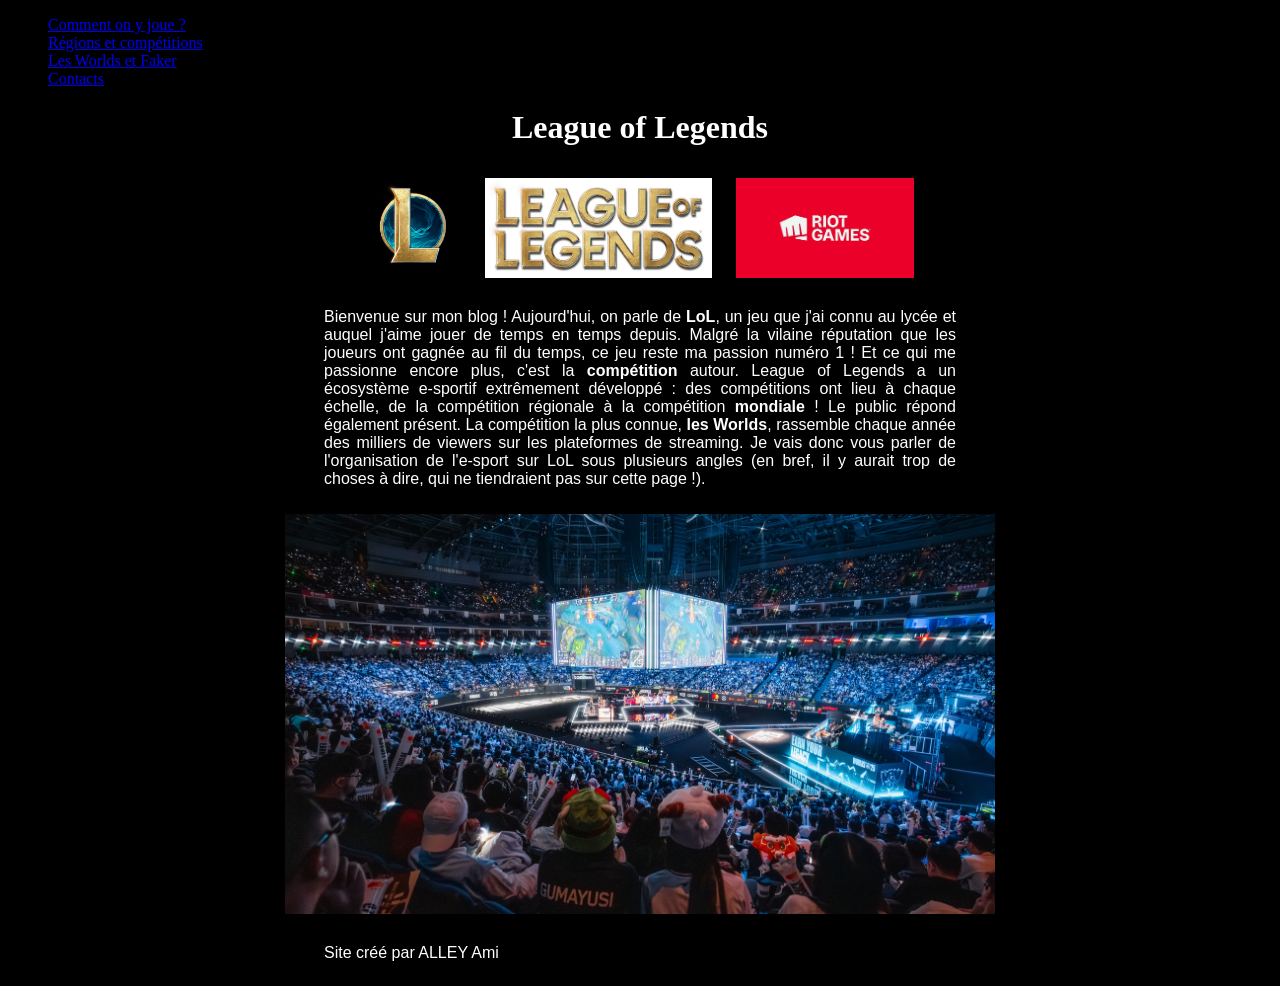
<file: index.html>
<!DOCTYPE html>
<html lang="fr">
<head>
    <meta charset="utf-8">
    <meta name="viewport" content="width=device-width, initial-scale=1">
    <title>League of Legends : mon blog</title>
    <link rel="stylesheet" href="style.css"/>
</head>
<body>
    <header>
        <nav>
            <ul>
                <li><a href="pages/page1.html">Comment on y joue ?</a></li>
                <li><a href="pages/page2.html">Régions et compétitions</a></li>
                <li><a href="pages/page3.html">Les Worlds et Faker</a></li>
                <li><a href="pages/page4.html">Contacts</a></li>
            </ul>
        </nav>
    </header>

    <main>
        <h1>League of Legends</h1>
     <div class="Image site web html">
        <img src="Image site web html/imagelollogopetit.jpg" alt="Logo de League of Legends"height="100">
        <img src="Image site web html/imagelollogo.jpg" alt="Logo de League of Legends" height="100">
        <img src="Image site web html/imagelogoriot.jpg" alt="Logo de Riot Games" height="100">
     </div>
        <p>Bienvenue sur mon blog ! Aujourd'hui, on parle de <strong>LoL</strong>, un jeu que j'ai connu au lycée et auquel j'aime jouer de temps en temps depuis. Malgré la vilaine réputation que les joueurs ont gagnée au fil du temps, ce jeu reste ma passion numéro 1 ! Et ce qui me passionne encore plus, c'est la <strong>compétition</strong> autour. League of Legends a un écosystème e-sportif extrêmement développé : des compétitions ont lieu à chaque échelle, de la compétition régionale à la compétition <strong>mondiale</strong> ! Le public répond également présent. La compétition la plus connue, <strong>les Worlds</strong>, rassemble chaque année des milliers de viewers sur les plateformes de streaming. Je vais donc vous parler de l'organisation de l'e-sport sur LoL sous plusieurs angles (en bref, il y aurait trop de choses à dire, qui ne tiendraient pas sur cette page !).</p>

        <img src="Image site web html/imagepubliclol.png" alt="Le public lors d'une compétition de LoL" height="400">
    </main>
       <footer>
            <p>Site créé par ALLEY Ami </p>
       </footer>
</body>
</html>
</file>
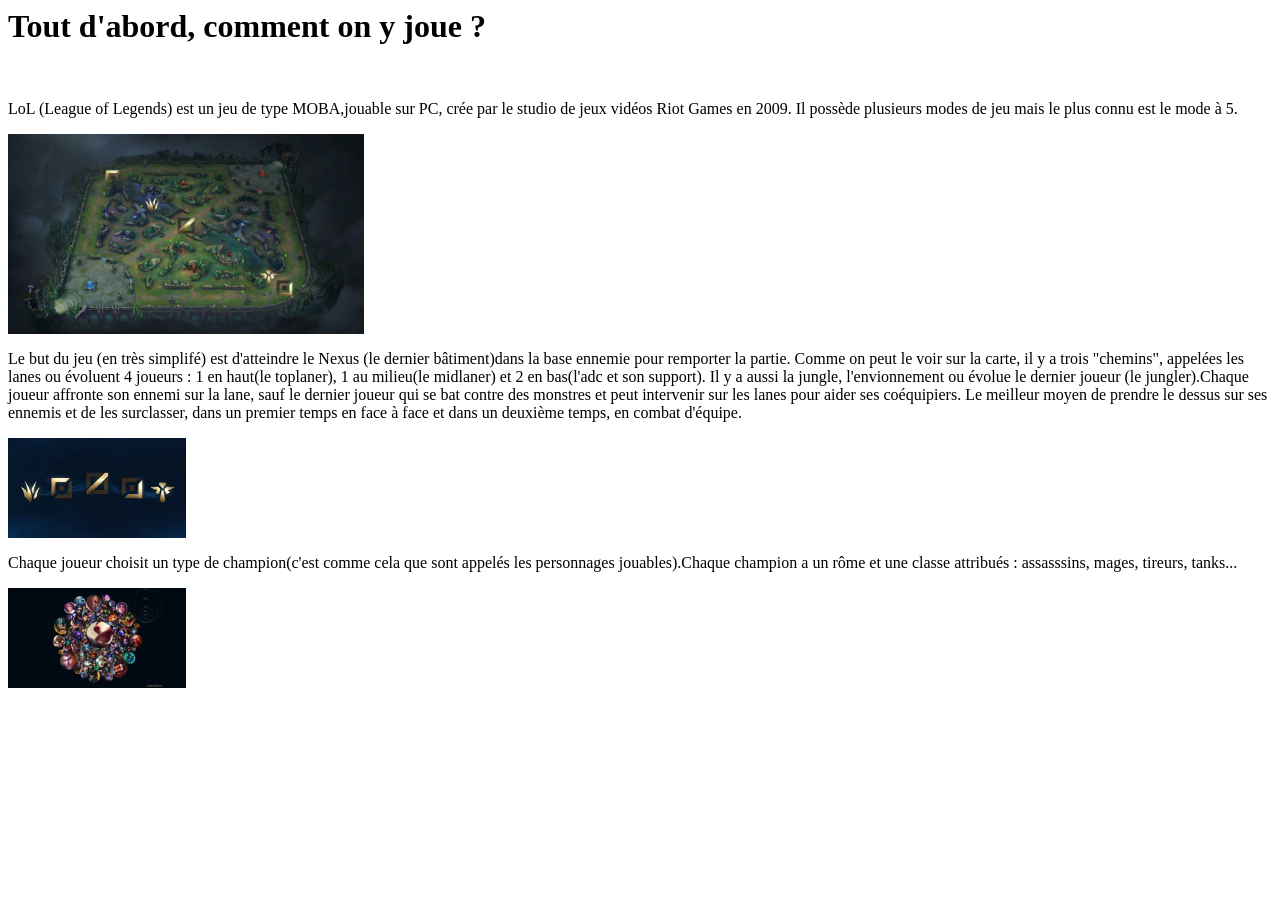
<file: page1.html>
<html>
<head>
    <title>
	C'est quoi LoL ?
	</title>
</head>	
     <body>
	 <h1> Tout d'abord, comment on y joue ?  </h1>
	 <br />
	  <p> LoL (League of Legends) est un jeu de type MOBA,jouable sur PC, crée par le studio de jeux vidéos Riot Games en 2009. Il possède plusieurs modes de jeu mais le plus connu est le mode à 5.</p>
	  <img src="Image site web html/imagelol-map.jpg" height="200"></a>
	    <p> Le but du jeu (en très simplifé) est d'atteindre le Nexus (le dernier bâtiment)dans la base ennemie pour remporter la partie. Comme on peut le voir sur la carte, il y a trois "chemins", appelées les lanes ou évoluent 4 joueurs : 1 en haut(le toplaner), 1 au milieu(le midlaner) et 2 en bas(l'adc et son support). Il y a aussi la jungle, l'envionnement ou évolue le dernier joueur (le jungler).Chaque joueur affronte son ennemi sur la lane, sauf le dernier joueur qui se bat contre des monstres et peut intervenir sur les lanes pour aider ses coéquipiers. Le meilleur moyen de prendre le dessus sur ses ennemis et de les surclasser, dans un premier temps en face à face et dans un deuxième temps, en combat d'équipe.</p>
		 <img src="Image site web html/imagelolroles.jpg"height="100"></a>
<p>Chaque joueur choisit un type de champion(c'est comme cela que sont appelés les personnages jouables).Chaque champion a un rôme et une classe attribués : assasssins, mages, tireurs, tanks...</p>
<img src="Image site web html/Imagelolchampions.jpg"height="100"></a>
      </body>
</html>
</file>
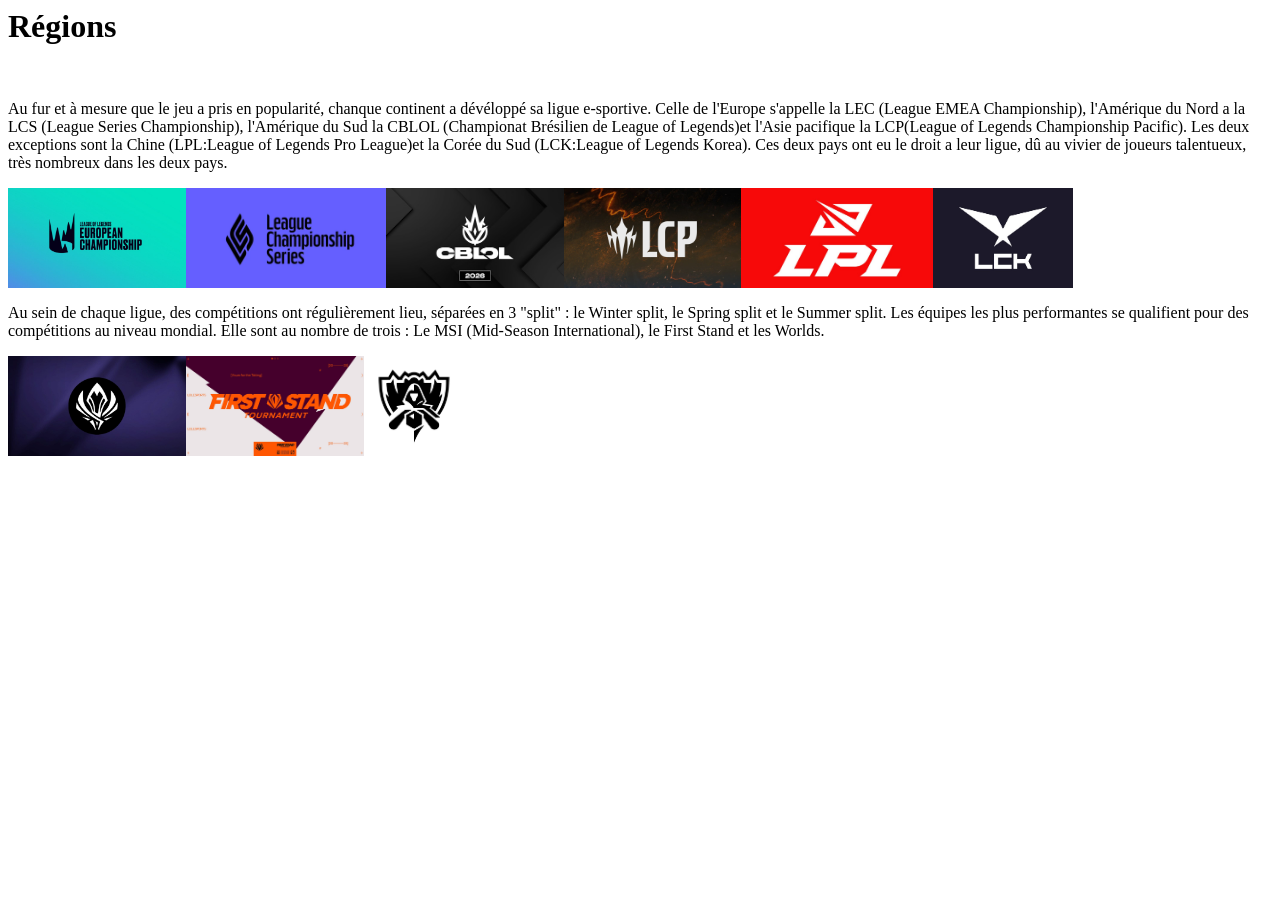
<file: page2.html>
<html>
<head>
    <title>
	Régions et compétitions mondiales 
	</title>
</head>	
     <body>
	 <h1> Régions </h1>
	 <br />
	  <p> Au fur et à mesure que le jeu a pris en popularité, chanque continent a dévéloppé sa ligue e-sportive. Celle de l'Europe s'appelle la LEC (League EMEA Championship), l'Amérique du Nord a la LCS (League Series Championship), l'Amérique du Sud la CBLOL (Championat Brésilien de League of Legends)et l'Asie pacifique la LCP(League of Legends Championship Pacific). Les deux exceptions sont la Chine (LPL:League of Legends Pro League)et la Corée du Sud (LCK:League of Legends Korea). Ces deux pays ont eu le droit a leur ligue, dû au vivier de joueurs talentueux, très nombreux dans les deux pays.</p>
	  <img src="Image site web html/512a2c47f3e8bf305d2f36654483f667.jpg" height="100"></a><img src="Image site web html/imagelogolcs.jpeg" height="100"></a><img src="Image site web html/imagelogocblol.jpg" height="100"></a><img src="Image site web html/imagelogolcp.jpg" height="100"></a><img src="Image site web html/imagelogolpl.jpg" height="100"></a><img src="Image site web html/imagelogolck.jpg" height="100"></a>
	  <p> Au sein de chaque ligue, des compétitions ont régulièrement lieu, séparées en 3 "split" : le Winter split, le Spring split et le Summer split. Les équipes les plus performantes se qualifient pour des compétitions au niveau mondial. Elle sont au nombre de trois : Le MSI (Mid-Season International), le First Stand et les Worlds.</p>
      <img src="Image site web html/imagelogomsi.jpg" height="100"><img src="Image site web html/imagelolfirststand.jpg" height="100"></a><img src="Image site web html/imagelolworlds.jpg" height="100"></a>
  </body>
</html>
</file>
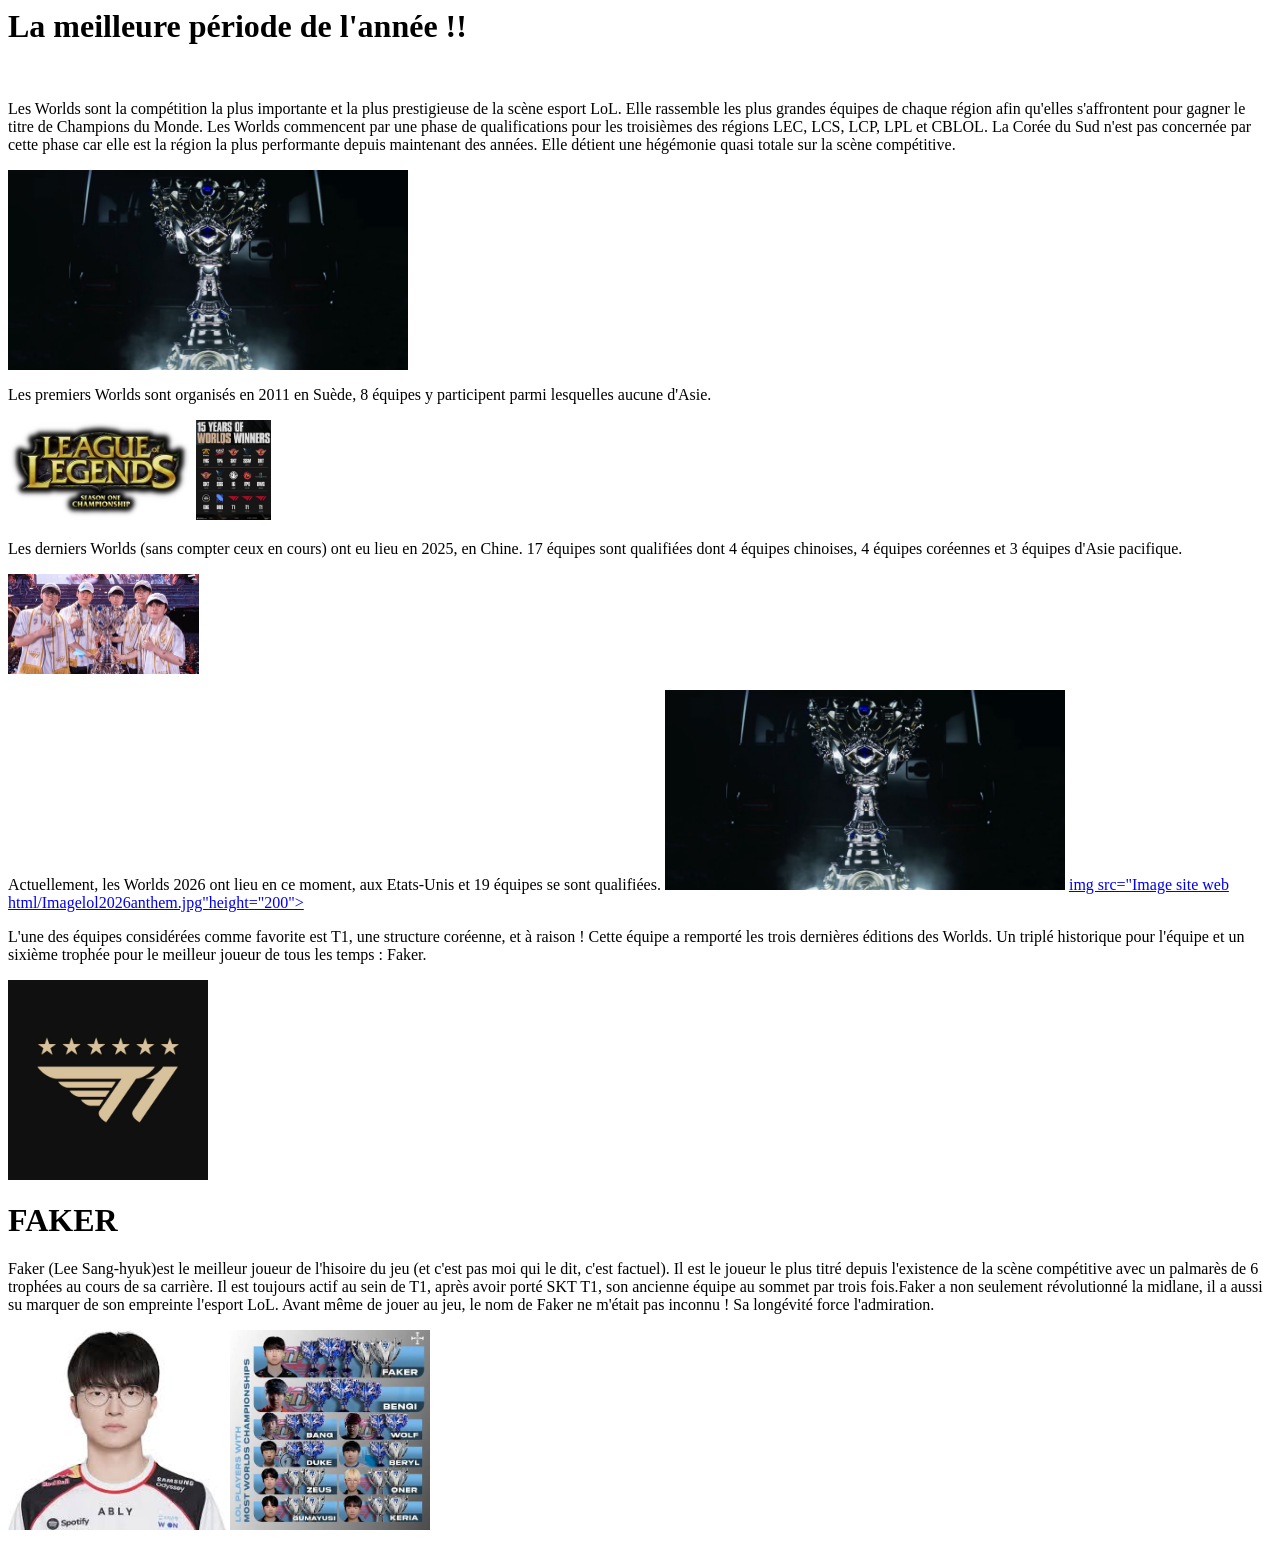
<file: page3.html>
<html>
<head>
    <title>
	La plus grosse compétition de LoL : les Worlds 
	</title>
</head>	
     <body>
	 <h1> La meilleure période de l'année !! </h1>
	 <br />
	  <p> Les Worlds sont la compétition la plus importante et la plus prestigieuse de la scène esport LoL. Elle rassemble les plus grandes équipes de chaque région afin qu'elles s'affrontent pour gagner le titre de Champions du Monde. Les Worlds commencent par une phase de qualifications pour les troisièmes des régions LEC, LCS, LCP, LPL et CBLOL. La Corée du Sud n'est pas concernée par cette phase car elle est la région la plus performante depuis maintenant des années. Elle détient une hégémonie quasi totale sur la scène compétitive.</p> 
	  <img src="Image site web html/imagelolcoupe.jpeg"height="200"></a>
	  <p> Les premiers Worlds sont organisés en 2011 en Suède, 8 équipes y participent parmi lesquelles aucune d'Asie.</p> 
	  <img src="Image site web html/Season_1_Worlds_logo.png"height="100"></a>
	  <img src="Image site web html/imageslolwinners.jpg"height="100"></a>
	  <p>Les derniers Worlds (sans compter ceux en cours) ont eu lieu en 2025, en Chine. 17 équipes sont qualifiées dont 4 équipes chinoises, 4 équipes coréennes et 3 équipes d'Asie pacifique.</p> 
      <img src="Image site web html/imageslolt12025worlds.jpg"height="100"></a>
	  <p> Actuellement, les Worlds 2026 ont lieu en ce moment, aux Etats-Unis et 19 équipes se sont qualifiées.
	   <img src="Image site web html/imagelolcoupe.jpeg"height="200"></a>
	   <a href="https://www.youtube.com/watch?v=mlFxxNsExJc&list=RDmlFxxNsExJc&start_radio=1">img src="Image site web html/Imagelol2026anthem.jpg"height="200"></a> 
	 	 <p> L'une des équipes considérées comme favorite est T1, une structure coréenne, et à raison ! Cette équipe a remporté les trois dernières éditions des Worlds. Un triplé historique pour l'équipe et un sixième trophée pour le meilleur joueur de tous les temps : Faker.</p> 
       <img src="Image site web html/imagelogot1.jpg"height="200"></a>
	    <br />
	  <h1> FAKER </h1>
	 <p>Faker (Lee Sang-hyuk)est le meilleur joueur de l'hisoire du jeu (et c'est pas moi qui le dit, c'est factuel). Il est le joueur le plus titré depuis l'existence de la scène compétitive avec un palmarès de 6 trophées au cours de sa carrière. Il est toujours actif  au sein de T1, après avoir porté SKT T1, son ancienne équipe au sommet par trois fois.Faker a non seulement révolutionné la midlane, il a aussi su marquer de son empreinte l'esport LoL. Avant même de jouer au jeu, le nom de Faker ne m'était pas inconnu ! Sa longévité force l'admiration.</p>  
	  <img src="Image site web html/imagelolfaker.jpg"height="200"></a>
	  <img src="Image site web html/imagelolplayers.jpg"height="200"></a>	  
 </body>
 </html>
</file>
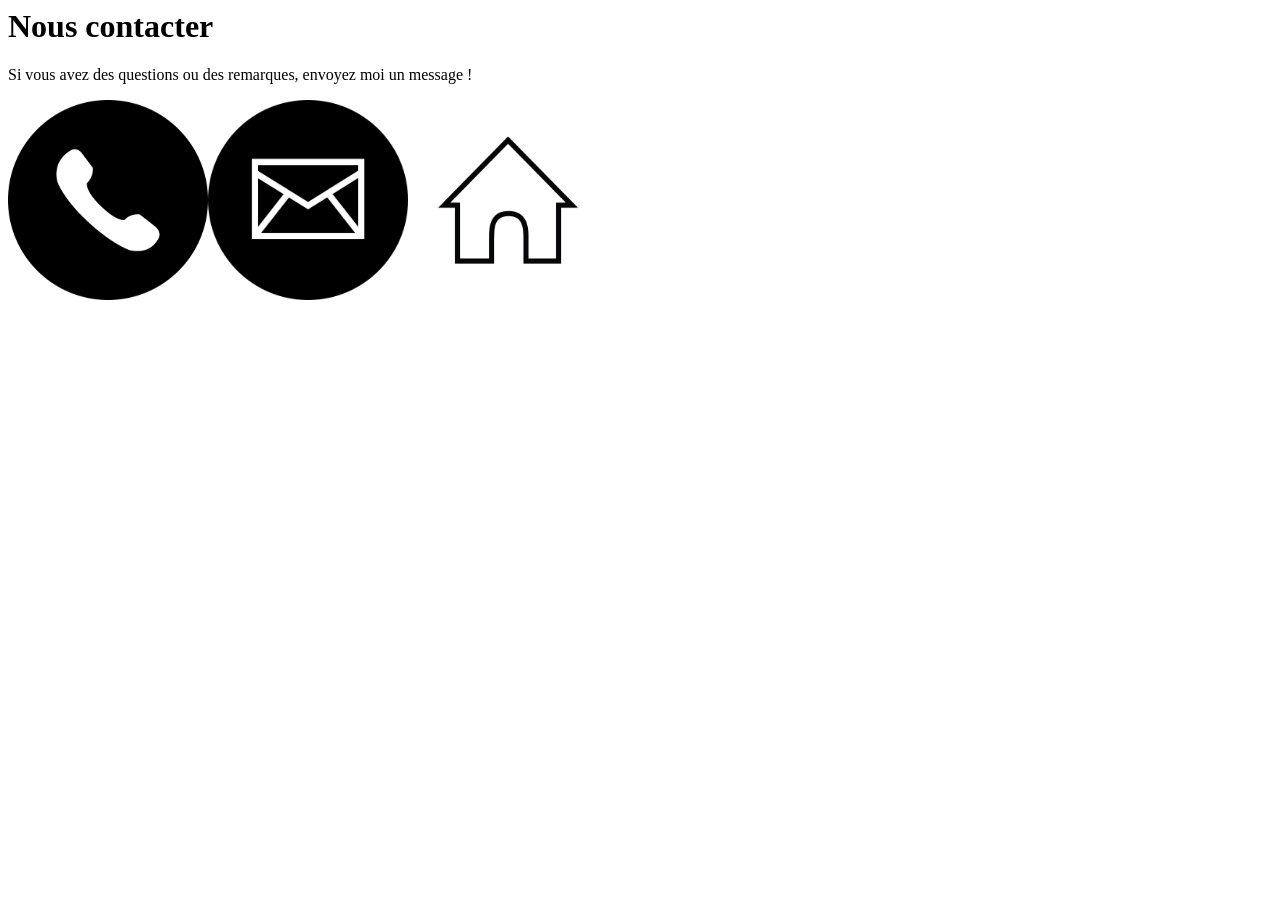
<file: page4.html>
<html>
<head>
    <title>
	Contacts
	</title>
</head>	
<body>
 <h1> Nous contacter </h1>
<p> Si vous avez des questions ou des remarques, envoyez moi un message !<p>
<img src="Image site web html/imagelogocontact.png" height="200"></a><img src="Image site web html/imagelogomail.png" height="200"></a><img src="Image site web html/imagelogomaison.png" height="200"></a>
</body>
</html>
</file>
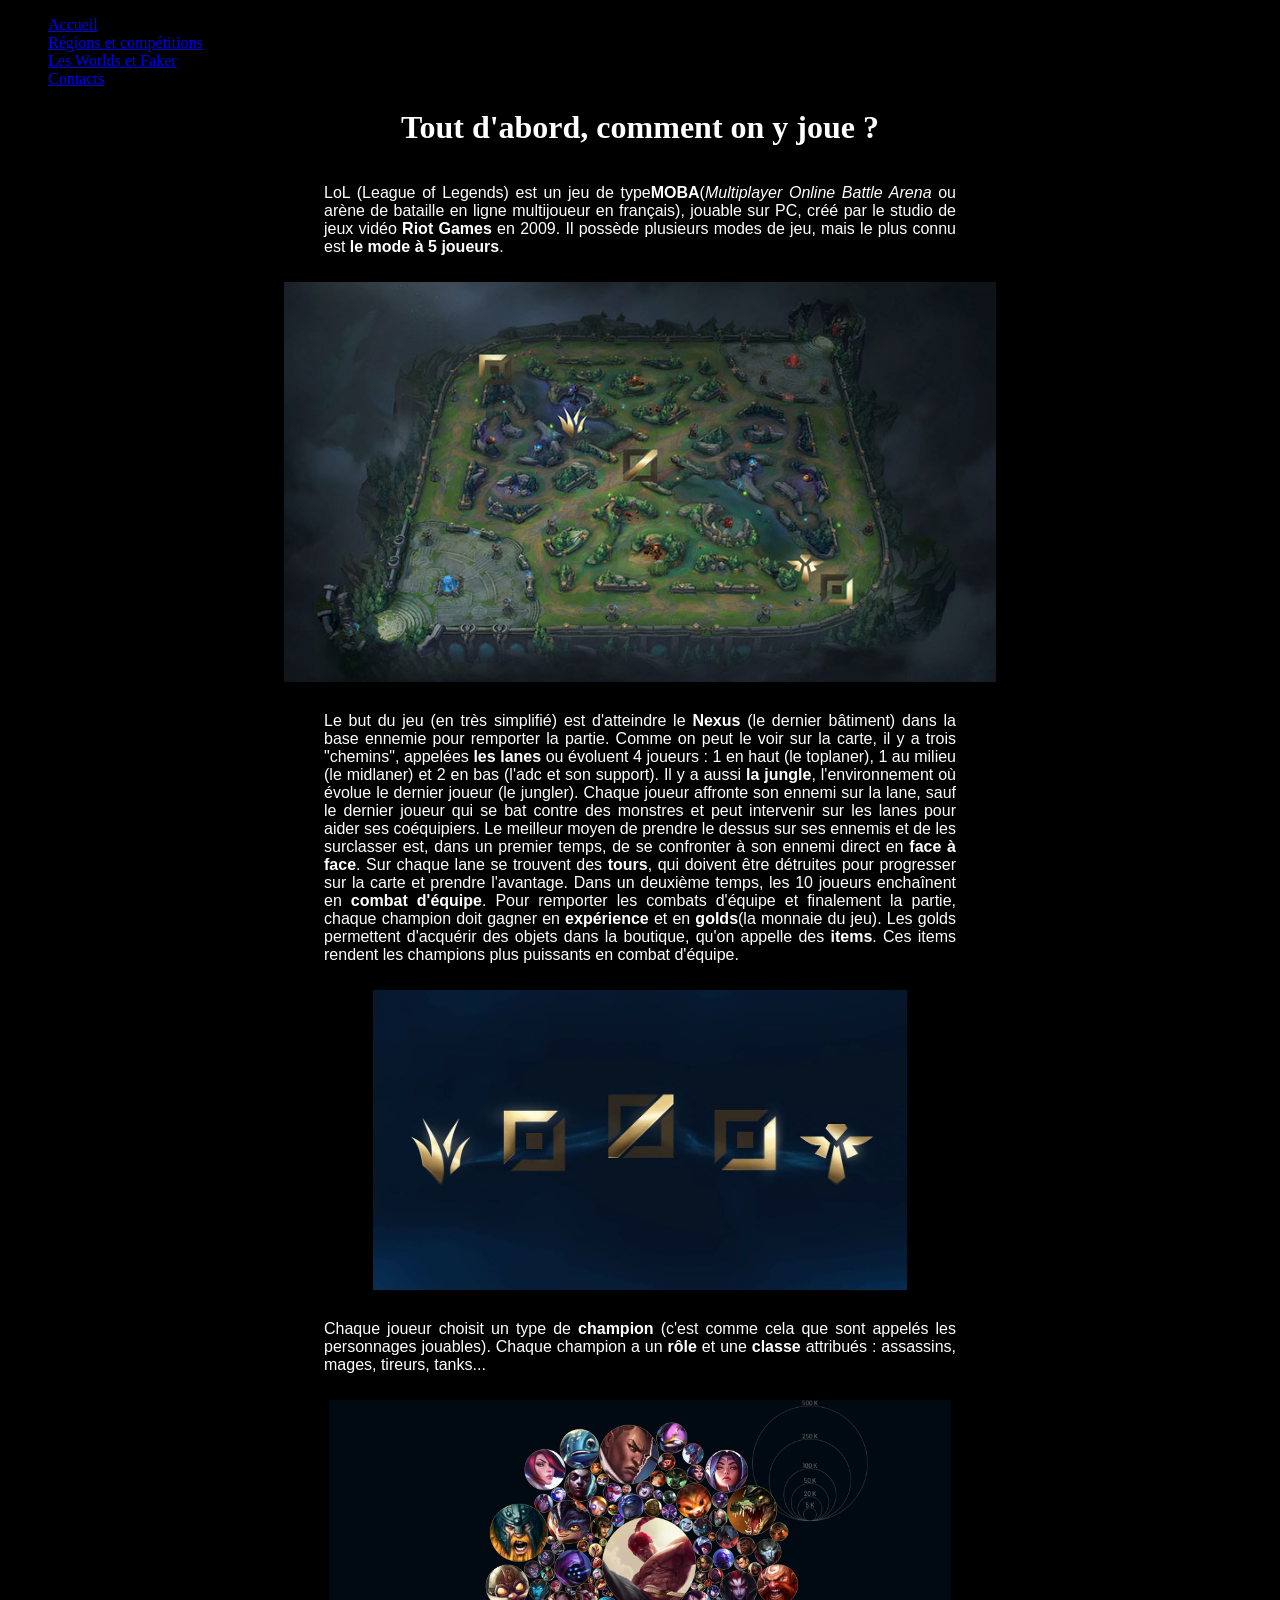
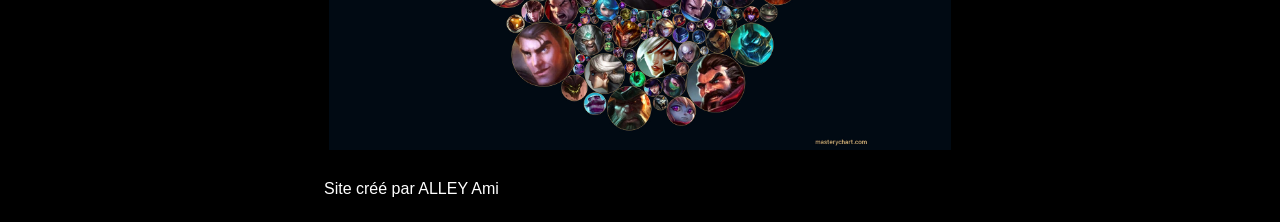
<file: pages/page1.html>
<!DOCTYPE html>
<html lang="fr">
<head>
    <meta charset="UTF-8">
    <meta name="viewport" content="width=device-width, initial-scale=1">
    <title>C'est quoi LoL ?</title>
    <link rel="stylesheet" href="../style.css">
</head>
<body>
    <header>
        <nav>
            <ul>
                <li><a href="../index.html">Accueil</a></li>
                <li><a href="page2.html">Régions et compétitions</a></li>
                <li><a href="page3.html">Les Worlds et Faker</a></li>
                <li><a href="page4.html">Contacts</a></li>
            </ul>
        </nav>
    </header>

    <main>
        <h1>Tout d'abord, comment on y joue ?</h1>

        <p>LoL (League of Legends) est un jeu de type<strong>MOBA</strong>(<em>Multiplayer Online Battle Arena</em> ou arène de bataille en ligne multijoueur en français), jouable sur PC, créé par le studio de jeux vidéo <strong>Riot Games</strong> en 2009. Il possède plusieurs modes de jeu, mais le plus connu est <strong>le mode à 5 joueurs</strong>.</p>
        <img src="../Image site web html/imagelol-map.jpg" alt="Carte du jeu avec les trois lanes et la jungle" height="400">
       
        <p>Le but du jeu (en très simplifié) est d'atteindre le <strong>Nexus</strong> (le dernier bâtiment) dans la base ennemie pour remporter la partie. Comme on peut le voir sur la carte, il y a trois "chemins", appelées <strong>les lanes</strong> ou évoluent 4 joueurs : 1 en haut (le toplaner), 1 au milieu (le midlaner) et 2 en bas (l'adc et son support). Il y a aussi <strong>la jungle</strong>, l'environnement où évolue le dernier joueur (le jungler). Chaque joueur affronte son ennemi sur la lane, sauf le dernier joueur qui se bat contre des monstres et peut intervenir sur les lanes pour aider ses coéquipiers. Le meilleur moyen de prendre le dessus sur ses ennemis et de les surclasser est, dans un premier temps, de se confronter à son ennemi direct en <strong>face à face</strong>. Sur chaque lane se trouvent des <strong>tours</strong>, qui doivent être détruites pour progresser sur la carte et prendre l'avantage. Dans un deuxième temps, les 10 joueurs enchaînent en <strong>combat d'équipe</strong>. Pour remporter les combats d'équipe et finalement la partie, chaque champion doit gagner en <strong>expérience</strong> et en <strong>golds</strong>(la monnaie du jeu). Les golds permettent d'acquérir des objets dans la boutique, qu'on appelle des <strong>items</strong>. Ces items rendent les champions plus puissants en combat d'équipe.</p>
        <img src="../Image site web html/imagelolroles.jpg" alt="Les cinq rôles du jeu" height="300">

        <p>Chaque joueur choisit un type de <strong>champion</strong> (c'est comme cela que sont appelés les personnages jouables). Chaque champion a un <strong>rôle</strong> et une <strong>classe</strong> attribués : assassins, mages, tireurs, tanks...</p>
        <img src="../Image site web html/Imagelolchampions.jpg" alt="Exemples de champions" height="350">
    </main>
     <footer>
            <p>Site créé par ALLEY Ami </p>
       </footer>
</body>
</html>
</file>
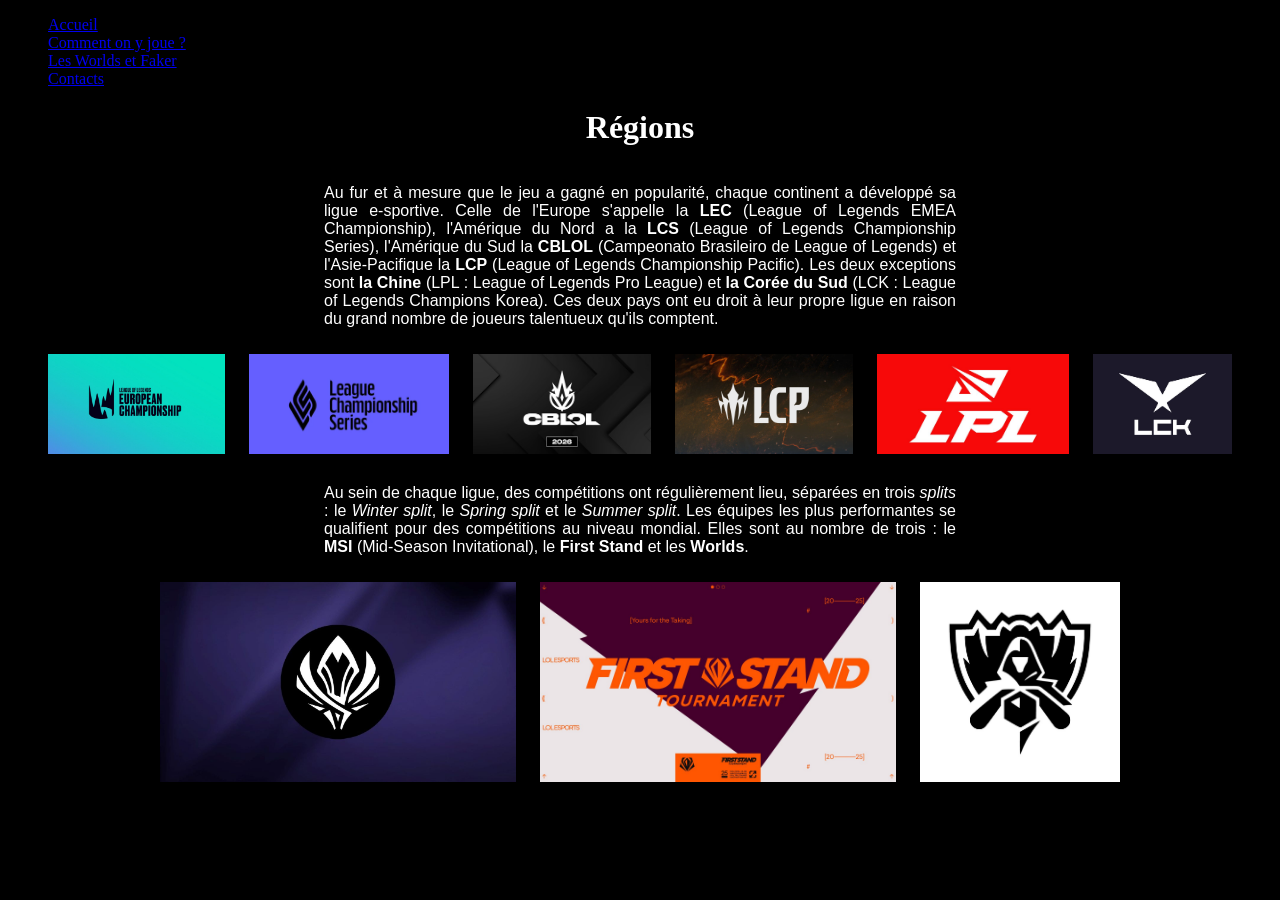
<file: pages/page2.html>
<!DOCTYPE html>
<html lang="fr">
<head>
    <meta charset="utf-8">
    <meta name="viewport" content="width=device-width, initial-scale=1">
    <title>Régions et compétitions mondiales</title>
    <link rel="stylesheet" href="../style.css">
</head>
<body>
    <header>
        <nav>
            <ul>
                <li><a href="../index.html">Accueil</a></li>
                <li><a href="../pages/page1.html">Comment on y joue ?</a></li>
                <li><a href="../pages/page3.html">Les Worlds et Faker</a></li>
                <li><a href="../pages/page4.html">Contacts</a></li>
            </ul>
        </nav>
    </header>

    <main>
        <h1>Régions</h1>

        <p>Au fur et à mesure que le jeu a gagné en popularité, chaque continent a développé sa ligue e-sportive. Celle de l'Europe s'appelle la <strong>LEC</strong> (League of Legends EMEA Championship), l'Amérique du Nord a la <strong>LCS</strong> (League of Legends Championship Series), l'Amérique du Sud la <strong>CBLOL</strong> (Campeonato Brasileiro de League of Legends) et l'Asie-Pacifique la <strong>LCP</strong> (League of Legends Championship Pacific). Les deux exceptions sont <strong>la Chine</strong> (LPL : League of Legends Pro League) et <strong>la Corée du Sud</strong> (LCK : League of Legends Champions Korea). Ces deux pays ont eu droit à leur propre ligue en raison du grand nombre de joueurs talentueux qu'ils comptent.</p>

        <img src="../Image site web html/512a2c47f3e8bf305d2f36654483f667.jpg" alt="Logo de la LEC" height="100">
        <img src="../Image site web html/imagelogolcs.jpeg" alt="Logo de la LCS" height="100">
        <img src="../Image site web html/imagelogocblol.jpg" alt="Logo du CBLOL" height="100">
        <img src="../Image site web html/imagelogolcp.jpg" alt="Logo de la LCP" height="100">
        <img src="../Image site web html/imagelogolpl.jpg" alt="Logo de la LPL" height="100">
        <img src="../Image site web html/imagelogolck.jpg" alt="Logo de la LCK" height="100">

        <p>Au sein de chaque ligue, des compétitions ont régulièrement lieu, séparées en trois <em>splits</em> : le <em>Winter split</em>, le <em>Spring split</em> et le <em>Summer split</em>. Les équipes les plus performantes se qualifient pour des compétitions au niveau mondial. Elles sont au nombre de trois : le <strong>MSI</strong> (Mid-Season Invitational), le <strong>First Stand</strong> et les <strong>Worlds</strong>.</p>

        <img src="../Image site web html/imagelogomsi.jpg" alt="Logo du MSI" height="200">
        <img src="../Image site web html/imagelolfirststand.jpg" alt="Logo du First Stand" height="200">
        <img src="../Image site web html/imagelolworlds.jpg" alt="Logo des Worlds" height="200">
    </main>
     <footer>
            Site créé par ALLEY Ami
       </footer>
</body>
</html>
</file>
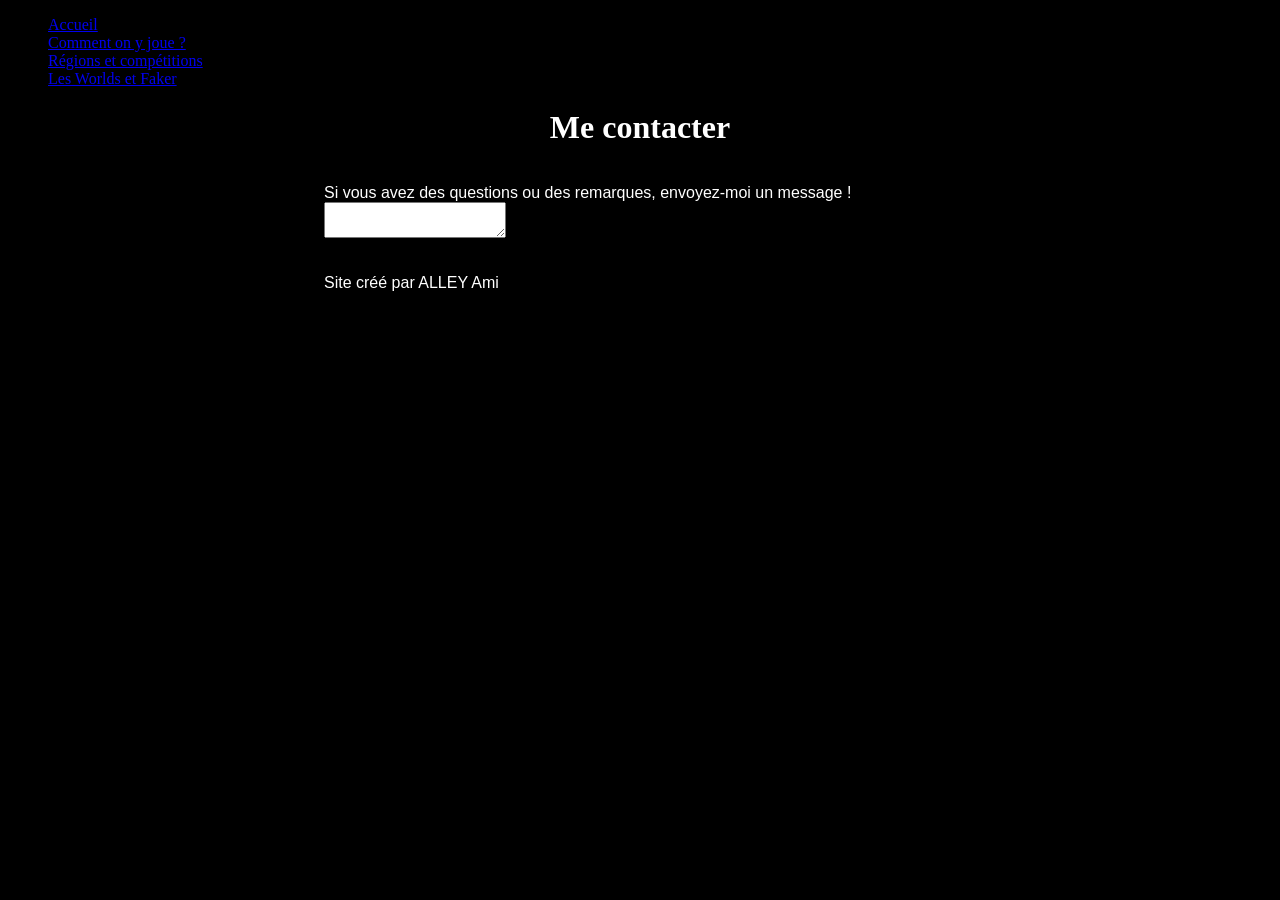
<file: pages/page4.html>
<!DOCTYPE html>
<html lang="fr">
<head>
    <meta charset="utf-8">
    <meta name="viewport" content="width=device-width, initial-scale=1">
    <title>Contacts : mon blog sur LoL</title>
    <link rel="stylesheet" href="../style.css">
</head>
<body>
    <header>
        <nav>
            <ul>
                <li><a href="../index.html">Accueil</a></li>
                <li><a href="page1.html">Comment on y joue ?</a></li>
                <li><a href="page2.html">Régions et compétitions</a></li>
                <li><a href="page3.html">Les Worlds et Faker</a></li>
            </ul>
        </nav>
    </header>
    <main>
        <h1>Me contacter</h1>
        <form method="get" action="">
        <p>
        <label for="remarques">Si vous avez des questions ou des remarques, envoyez-moi un message !</label><br>
        <textarea name="remarques" id="remarques"></textarea>
        </p>
       </form>    
    </main>
     <footer>
            <p>Site créé par ALLEY Ami </p>
       </footer>
</body>
</html>
</file>
<file: style.css>
body{
  background-color: black;
  text-align: center
}

p{
  color: white;
  font-size: 16px;
  font-family: Arial, sans-serif;
  text-align: justify;
  width: 50%;
  margin: auto;
  padding: 16px
}

h1{
  color: white;
  text-align: center;
}

img{
  display: inline-block; /* Ensure block-level behavior */
  margin: 10px;
  vertical-align: center;
}

nav ul{
text-align: left
}
</file>
